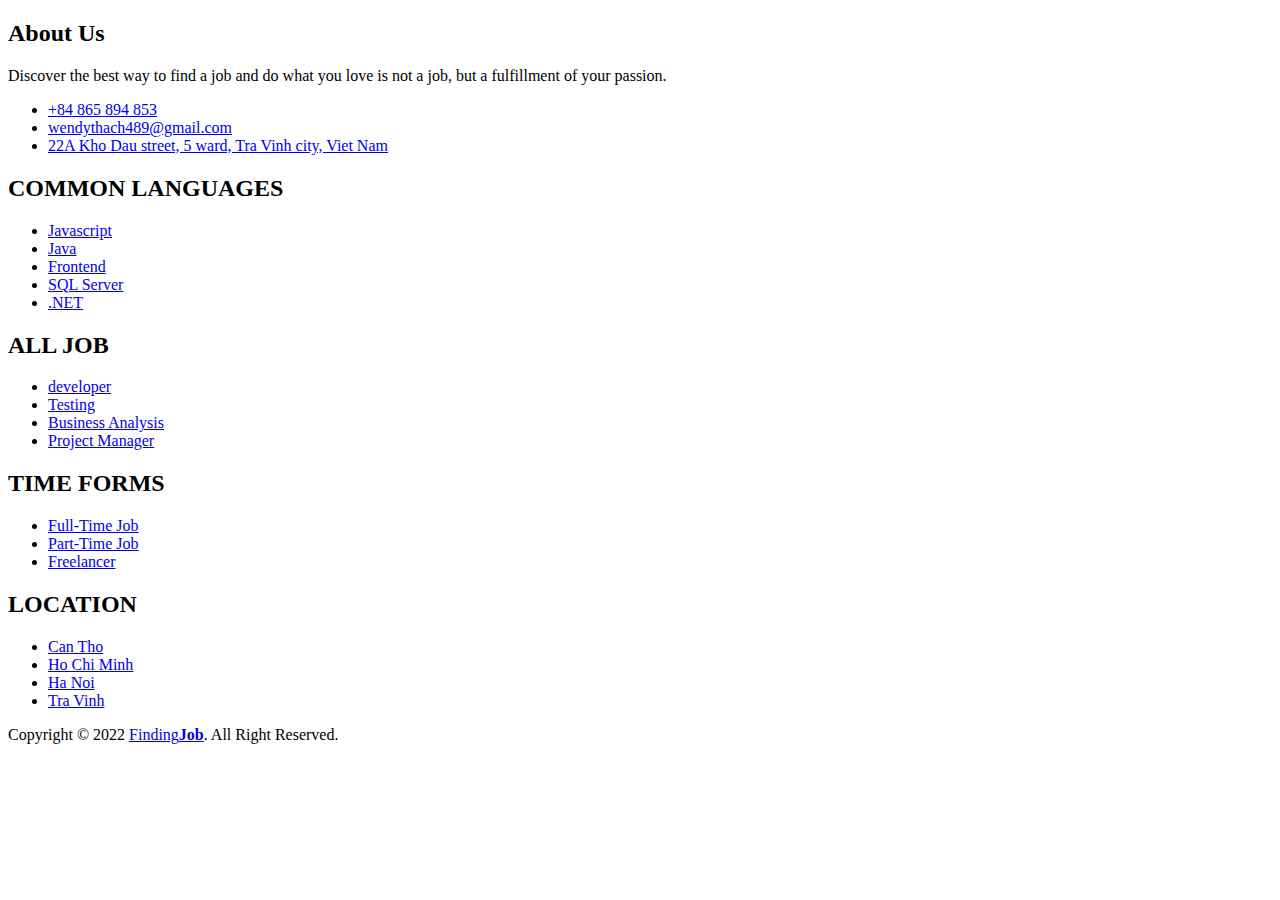
<file: src/main/resources/templates/fragments/footer/footer.html>
<!DOCTYPE html>
<html lang="en" xmlns:th="http://www.thymeleaf.org"
      xmlns:layout="http://www.ultraq.net.nz/thymeleaf/layout">

<head>
</head>

<body>
    <!-- footer -->
    <footer class="container-fluid footer-wrap  clear-left clear-right" th:fragment="footer">
        <div class="container footer">
            <div class="row">
                <div class="col-md-4 col-sm-8 col-12">
                    <h2 class="footer-heading">
                        <span>About Us</span>
                    </h2>
                    <p class="footer-content">
                        Discover the best way to find a job and do what you love is not a job, but a fulfillment of your
                        passion.
                    </p>
                    <ul class="footer-contact">
                        <li>
                            <a href="#">
                                <i class="fa fa-phone fticn"></i> +84 865 894 853
                            </a>
                        </li>
                        <li>
                            <a href="#">
                                <i class="fa fa-envelope fticn"></i>
                                wendythach489@gmail.com
                            </a>
                        </li>
                        <li>
                            <a href="#">
                                <i class="fa fa-map-marker fticn"></i>
                                22A Kho Dau street, 5 ward, Tra Vinh city, Viet Nam
                            </a>
                        </li>
                    </ul>
                </div>
                <div class="col-md-2 col-sm-4 col-12">
                    <h2 class="footer-heading">
                        <span>COMMON LANGUAGES</span>
                    </h2>
                    <ul class="footer-list">
                        <li><a href="#">Javascript</a></li>
                        <li><a href="#">Java</a></li>
                        <li><a href="#">Frontend</a></li>
                        <li><a href="#">SQL Server</a></li>
                        <li><a href="#">.NET</a></li>
                    </ul>
                </div>
                <div class="col-md-2 col-sm-6 col-12">
                    <h2 class="footer-heading">
                        <span>ALL JOB</span>
                    </h2>
                    <ul class="footer-list">
                        <li><a href="#">developer</a></li>
                        <li><a href="#">Testing</a></li>
                        <li><a href="#">Business Analysis</a></li>
                        <li><a href="#">Project Manager</a></li>
                    </ul>
                </div>
                <div class="col-md-2 col-sm-6 col-12">
                    <h2 class="footer-heading">
                        <span>TIME FORMS</span>
                    </h2>
                    <ul class="footer-list">
                        <li><a href="#">Full-Time Job</a></li>
                        <li><a href="#">Part-Time Job</a></li>
                        <li><a href="#">Freelancer</a></li>
                    </ul>
                </div>
                <div class="col-md-2 col-sm-12 col-12">
                    <h2 class="footer-heading">
                        <span>LOCATION</span>
                    </h2>
                    <ul class="footer-list">
                        <li><a href="#">Can Tho</a></li>
                        <li><a href="#">Ho Chi Minh</a></li>
                        <li><a href="#">Ha Noi</a></li>
                        <li><a href="#">Tra Vinh</a></li>
                    </ul>
                </div>


            </div>
        </div>
    </footer>

    <footer class="container-fluid copyright-wrap">
        <div class="container copyright">
            <p class="copyright-content">
                Copyright © 2022 <a href="#"> Finding<b>Job</b></a>. All Right Reserved.
            </p>
        </div>
    </footer>


    <!-- (end) footer -->

</body>

</html>
</file>
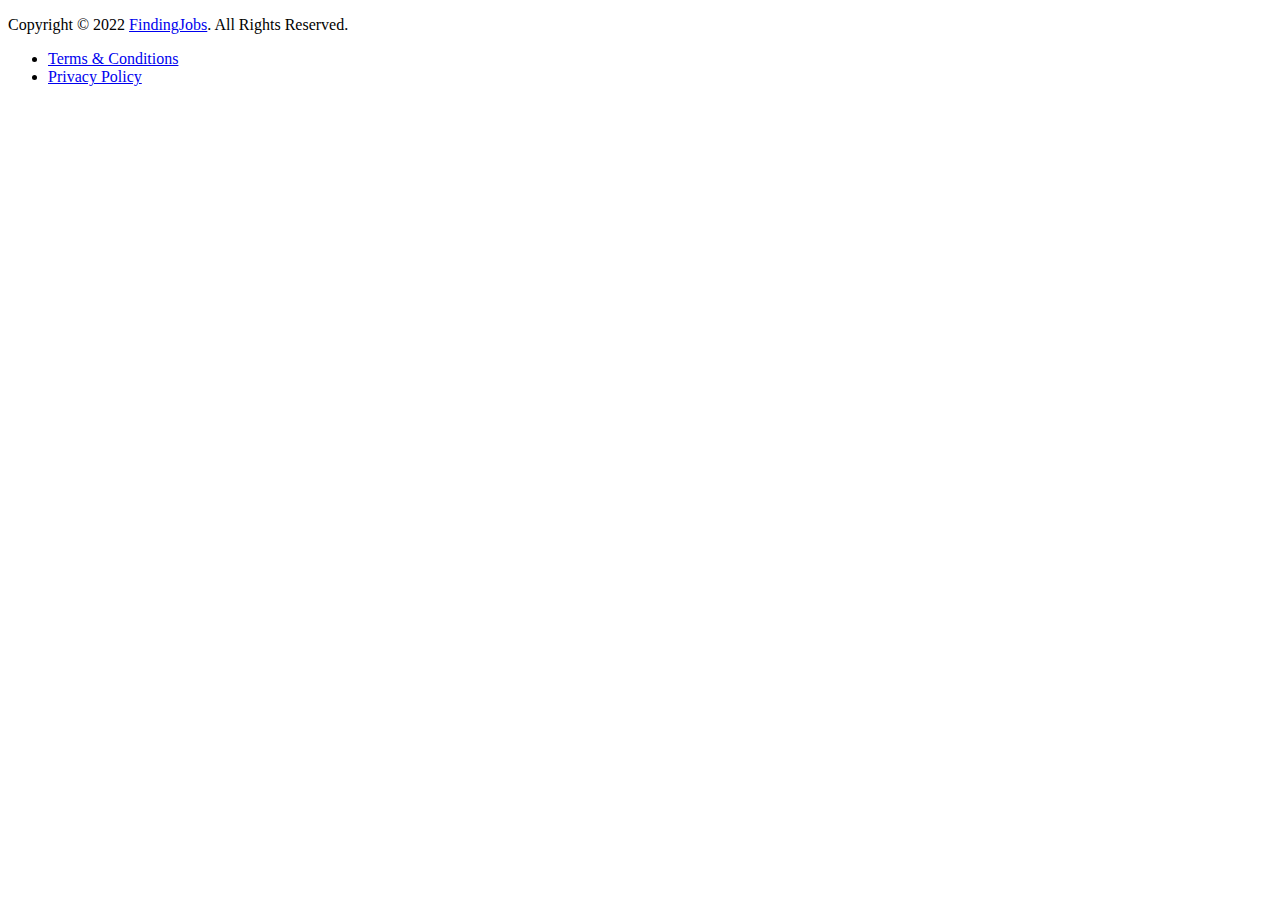
<file: src/main/resources/templates/fragments/footer/footerAccount.html>
<!DOCTYPE html>
<html lang="en" xmlns:th="http://www.thymeleaf.org"
      xmlns:layout="http://www.ultraq.net.nz/thymeleaf/layout">
<head>
</head>
<body>
<footer class="login-footer"  th:fragment="footer">
    <div class="w-login m-auto">
        <div class="row">
            <!-- login footer left -->
            <div class="col-md-6 col-sm-12 col-12 login-footer-left">
                <div class="login-copyright">
                    <p>Copyright © 2022 <a href="#"> FindingJobs</a>. All Rights Reserved.</p>
                </div>
            </div>
            <!-- login footer right -->
            <div class="col-md-6 col-sm-12 col-12 login-footer-right">
                <ul>
                    <li><a href="#">Terms & Conditions</a></li>
                    <li><a href="#">Privacy Policy</a></li>
                </ul>
            </div>
        </div>
    </div>
</footer>

</body>
</html>
</file>
